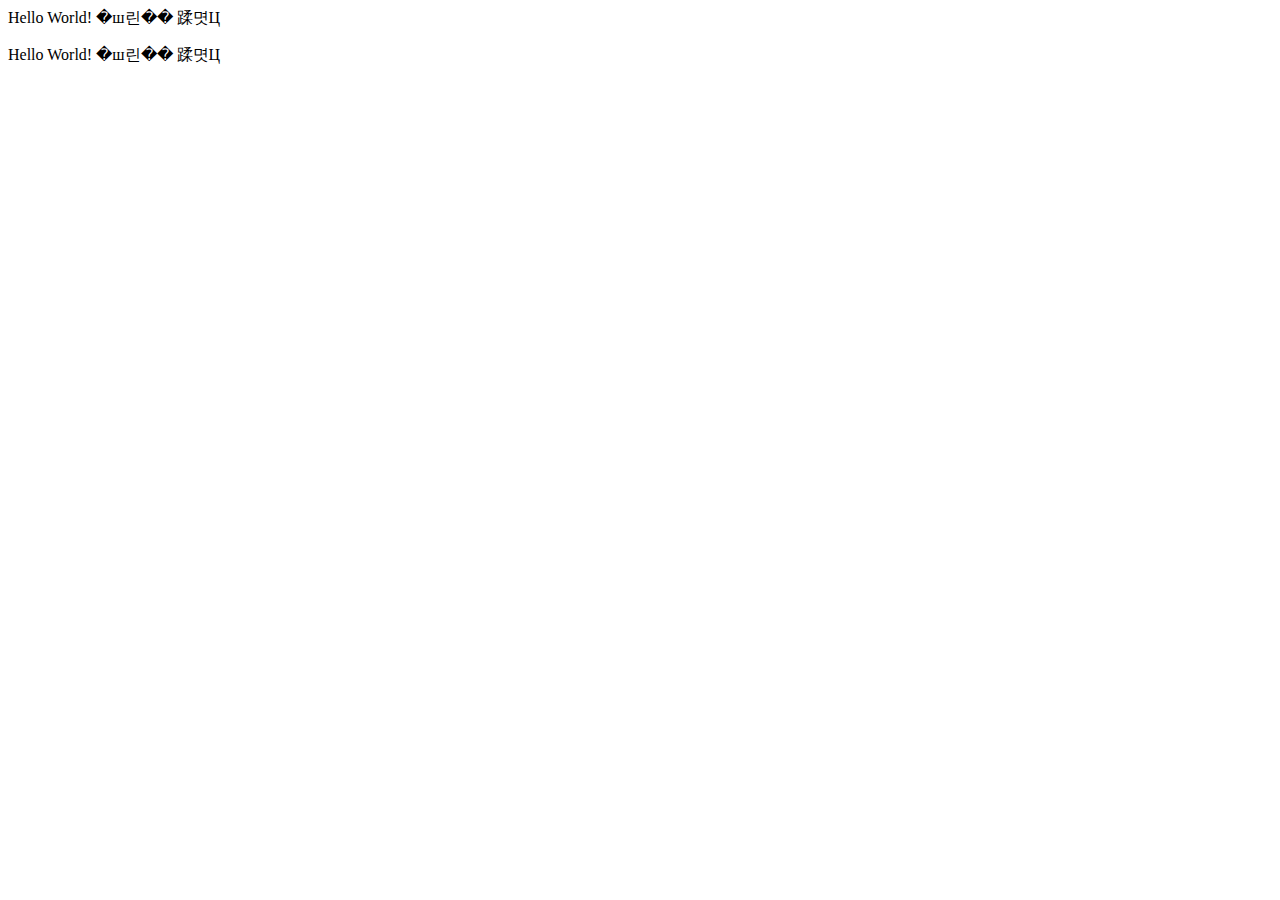
<file: asd.html>
<html>
<head>
<meta http-equiv="Content-Type" content="text/html; charset=euc-kr" />
<title>여기에 페이지 제목</title>
</head>


<body>

<p>Hello World! 여기에 본문</p>

<p>Hello World! 여기에 본문</p>

</body>
</html>
</file>
